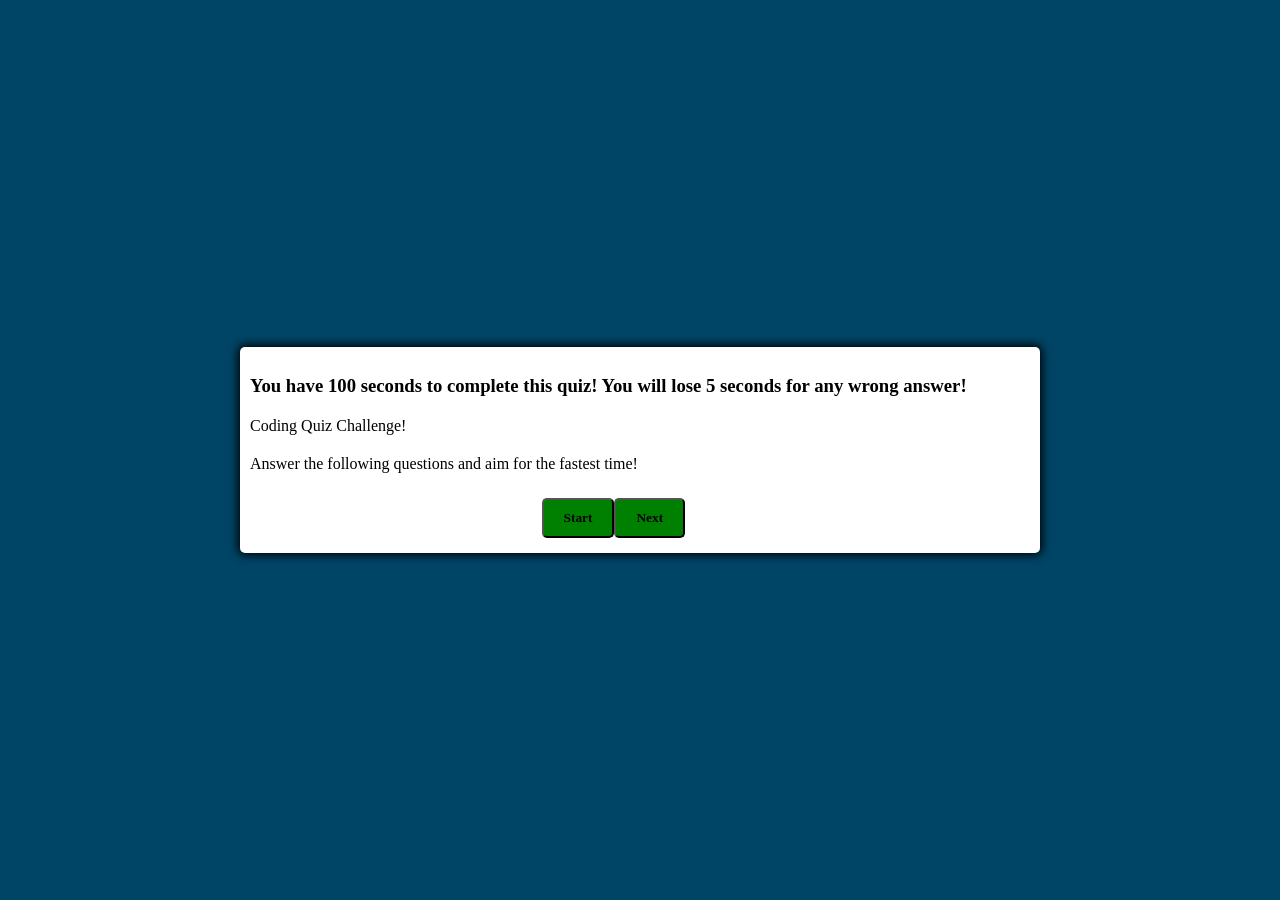
<file: index.html>
<!DOCTYPE html>
<html lang="en">
<head>
    <meta charset="UTF-8">
    <meta http-equiv="X-UA-Compatible" content="IE=edge">
    <meta name="viewport" content="width=device-width, initial-scale=1.0">
    <link href="style.css" rel="stylesheet">
    <script defer src="script.js"></script>
    <title>Quiz</title>
</head>
<body>
    
    <!-- correct can be left out -->
   <div class="container">
    <h3>You have 100 seconds to complete this quiz! You will lose 5 seconds for any wrong answer!</h3>
    <h2 id="count"></h2>
       <div id="question-container" class="hide"></div>
        <div id="question">Coding Quiz Challenge!</div>
    <div id="answer-buttons" class="btn-grid">
        <p>Answer the following questions and aim for the fastest time!</p>
       <!-- <button class="btn">Answer 1</button>
       <button class="btn">Answer 2</button>
       <button class="btn">Answer 3</button>
       <button class="btn">Answer 4</button>  -->
    </div>  
       <div class="controls">
           <button id= "start-btn" class="start-btn btn" onclick="setTimeout">Start</button>
           <button id= "next-btn" class="next-btn btn hide">Next</button>
    <div class="answerDiv">
        <h1 id="answer">
            
        </h1>
       
    </div>

  <div id="scores-div"></div>
    <div class="correct-answer-statment">
        <p>Correct!</p>
    </div>

</body> 
</html>

<!-- At 20:00 -->
</file>
<file: style.css>
*, *::before, *::after {
    box-sizing: border-box;
    font-family: Georgia, 'Times New Roman', Times, serif;
}
:root {
    --hue-nutreal: 200;
    --hue-wrong: 0;
    --hue-correct: 145;
    --opacity-wrong: 100%;
}

body{
    --hue: var(--hue-nutreal);
    padding: 0;
    margin: 0;
    display: flex;
    width: 100vw;
    height:100vh;
    justify-content: center;
    align-items: center;
    background-color: hsl(var(--hue), 100%, 20%)

}
body.correct {
    /* --hue:var(--hue-correct); */
    color:black;
    background-color:green;
}
.wrong-answer-statment {
    opacity: 0%;
}
.correct-answer-statment {
    opacity: 0%;
}


/* .correct {
    width: 100%;
    padding: 50px 0;
    text-align: center;
    background-color: lightblue;
    margin-top: 20px;
  } */

body.wrong {
    --hue: var(--hue-wrong);
}
div.wrong {
   --opacity: 100%;
}

.container{
    width: 800px;
    max-width:80%;
    background-color: white;
    border-radius: 5px;
    padding: 10px;
    box-shadow: 0 0 10px 2px;
}

.btn-grid{
    display: frid;
    grid-template-columns: repeat(2, auto);
    gap: 10px;
    margin:20px 0;
}

.btn{
    --hue: var(--hue-neutral);
    background-color:rgb(31, 144, 197); 
    border-radius: 5px;
    padding: 5px 10px;
}
.btn:hover {
    border-color: black;
}
.start-btn, .next-btn{
    font-size: 1.5 rem;
    font-weight: bold;
    padding: 10px 20px;
    background-color: green;

}
.start-btn:hover{
    border-color: black;
    background-color:green;
}
.controls{
    display: flex;
    justify-content: center;
    align-items: center;
}
</file>
